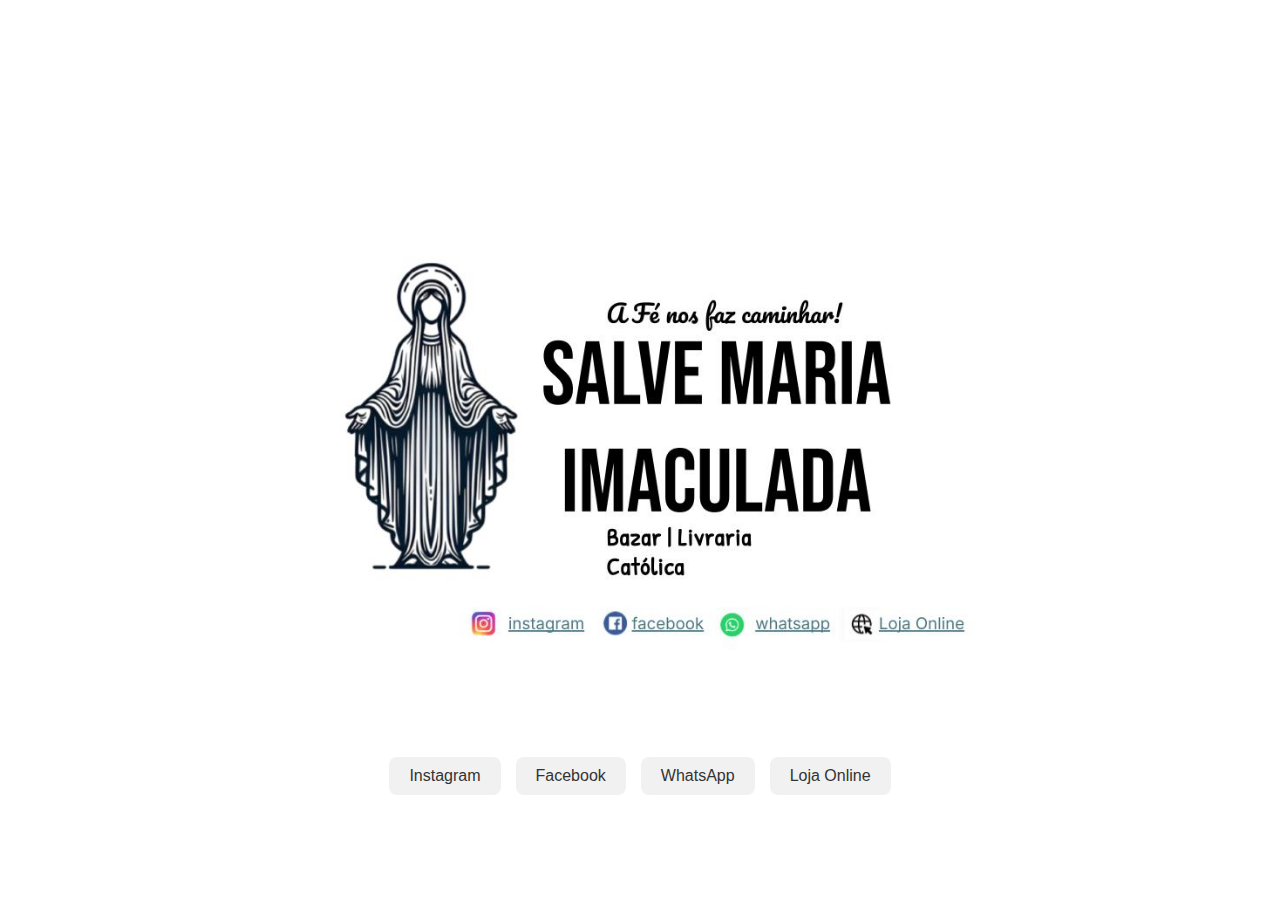
<file: cartao-digital/index.html>
<!DOCTYPE html>
<html lang="pt-BR">
<head>
  <meta charset="UTF-8">
  <meta name="viewport" content="width=device-width, initial-scale=1">
  <title>Salve Maria Imaculada</title>
  <link rel="stylesheet" href="style.css">
</head>
<body>
  <div class="card">
    <img src="Arte Digital.jpg" alt="Salve Maria Imaculada" class="logo">
    <div class="links">
      <a href="https://www.instagram.com/" target="_blank">Instagram</a>
      <a href="https://www.facebook.com/" target="_blank">Facebook</a>
      <a href="https://wa.me/seunumero" target="_blank">WhatsApp</a>
      <a href="https://seusite.com" target="_blank">Loja Online</a>
    </div>
  </div>
</body>
</html>
</file>
<file: cartao-digital/style.css>
body {
  margin: 0;
  padding: 0;
  background: #fff;
  font-family: 'Arial', sans-serif;
  display: flex;
  justify-content: center;
  align-items: center;
  height: 100vh;
}

.card {
  text-align: center;
  padding: 20px;
}

.logo {
  max-width: 90%;
  height: auto;
}

.links {
  margin-top: 20px;
  display: flex;
  justify-content: center;
  flex-wrap: wrap;
  gap: 15px;
}

.links a {
  padding: 10px 20px;
  background-color: #f1f1f1;
  border-radius: 8px;
  text-decoration: none;
  color: #333;
  transition: background-color 0.3s;
}

.links a:hover {
  background-color: #ddd;
}
</file>
